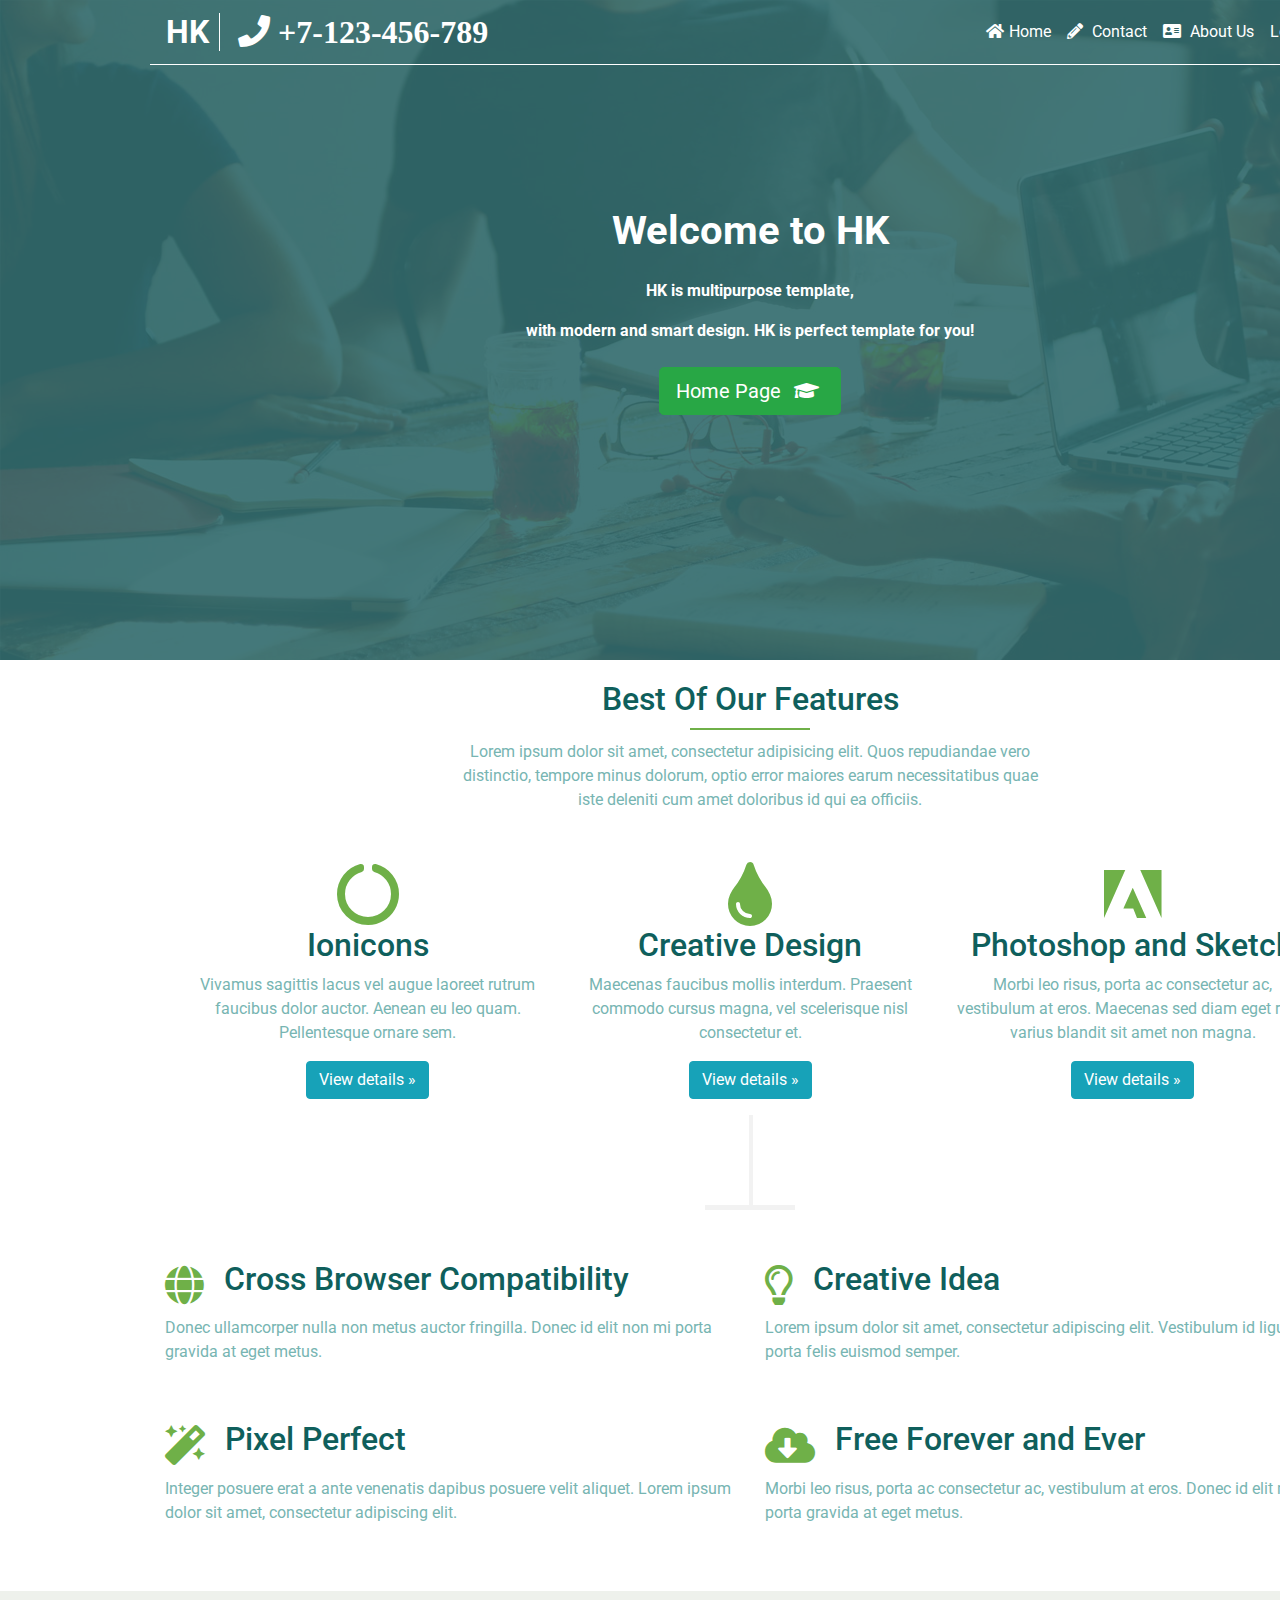
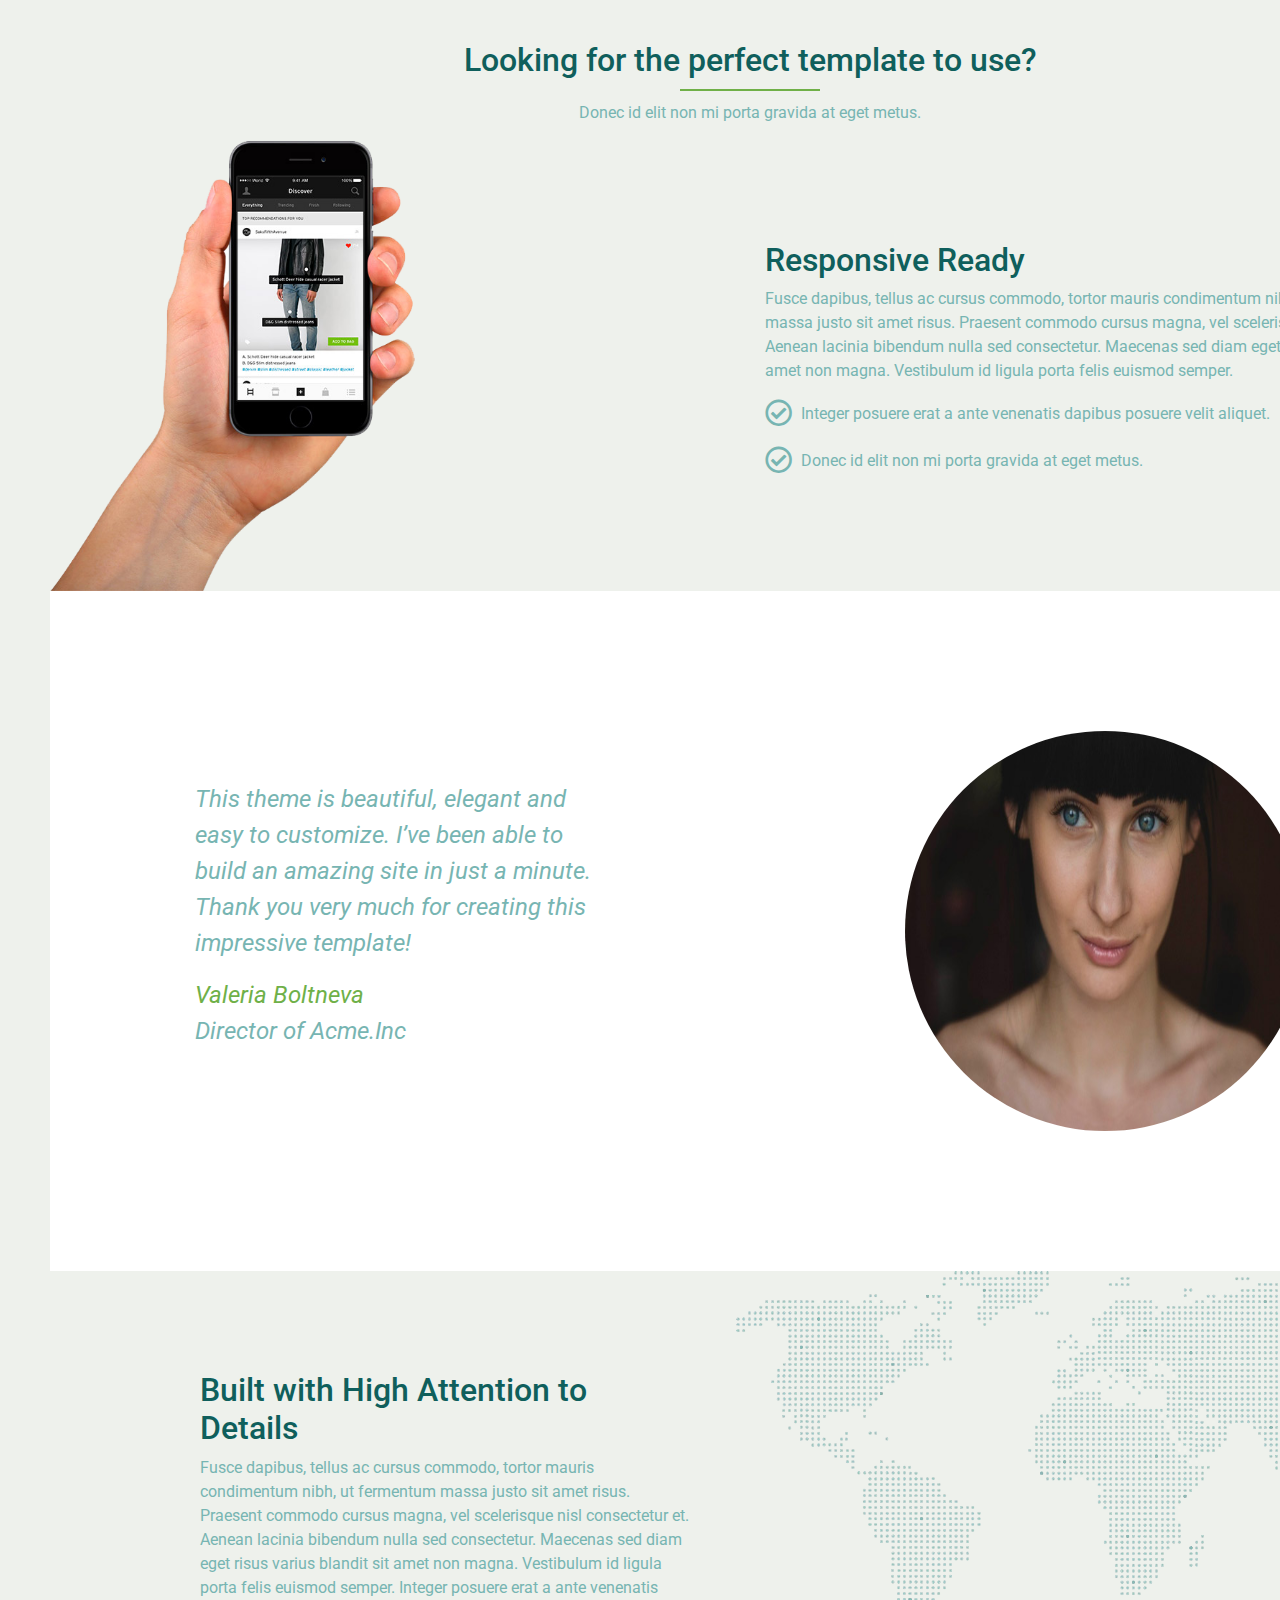
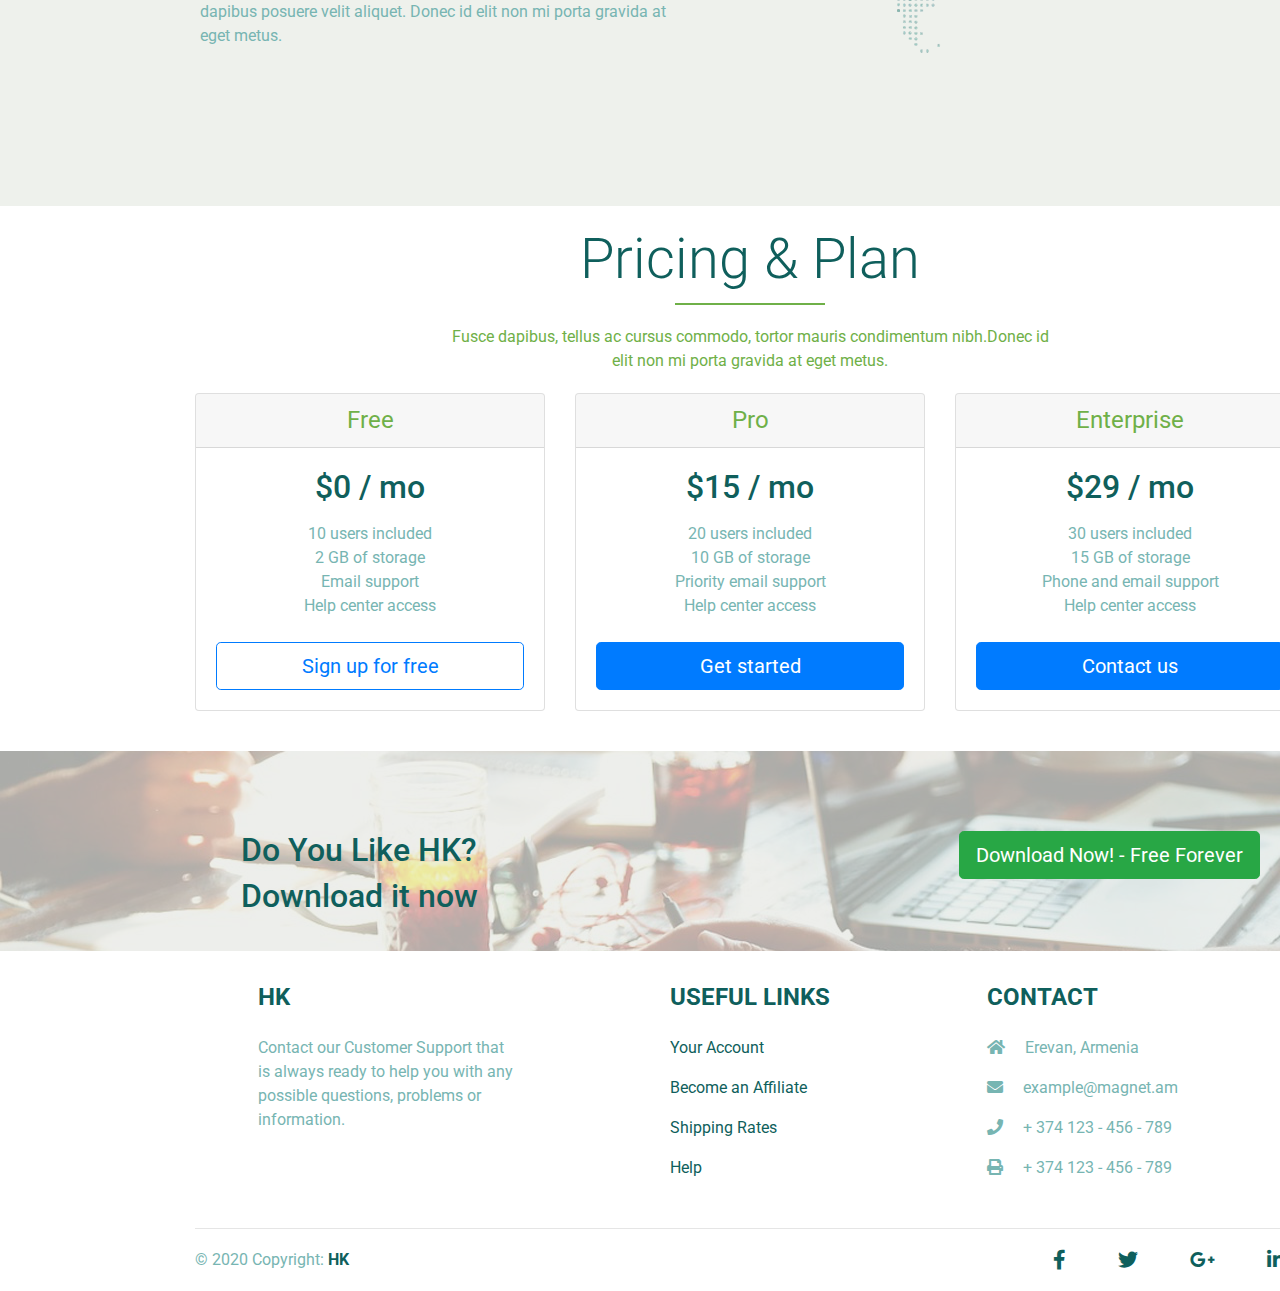
<file: index.html>
<!DOCTYPE html>
<html lang="en">

<head>
    <meta charset="UTF-8">
    <meta name="viewport" content="width=device-width, initial-scale=1, shrink-to-fit=no">
    <title>Web Magnet Internship</title>
    <link rel="icon" type="image/png" href="src/images/favicon.png"/>
    <link rel="stylesheet" href="https://stackpath.bootstrapcdn.com/bootstrap/4.5.2/css/bootstrap.min.css" integrity="sha384-JcKb8q3iqJ61gNV9KGb8thSsNjpSL0n8PARn9HuZOnIxN0hoP+VmmDGMN5t9UJ0Z" crossorigin="anonymous">
    <link rel="stylesheet" href="src/css/index.css">
    <link rel="stylesheet" href="src/fontawesome-free-5.14.0-web/css/all.min.css">
    <link href="https://fonts.googleapis.com/css2?family=Roboto:wght@300;400&display=swap" rel="stylesheet">
    <!--Roboto Font -->
</head>

<body>
    <header>
        <div class="shape"></div>
        <nav class="navbar navbar-toggleable-md navbar-expand-lg scrolling-navbar double-nav">
            <div class="company_info">
                <span class="company_name">HK</span>
                <span class="company_tel">
                    <i class="fa fa-phone" aria-hidden="true">
                        <a href="tel:+123456789" class="phone_number">
                            +7-123-456-789
                        </a>
                    </i>
                </span>
            </div>
            <ul class="nav navbar-nav nav-flex-icons ml-auto">
                <li class="nav-item">
                    <a href="index.html" class="nav-link"><i class="fa fa-home"></i><span>Home</span></a>
                </li>
                <li class="nav-item">
                    <a href="contacts.html" class="nav-link"><i class="fas fa-pencil-alt"></i> <span>Contact</span></a>
                </li>
                <li class="nav-item">
                    <a href="about_us.html" class="nav-link"><i class="fa fa-address-card"></i> <span>About Us</span></a>
                </li>
                <li class="nav-item dropdown">
                    <a class="nav-link dropdown-toggle" href="#" id="navbarDropdownMenuLink" data-toggle="dropdown" aria-haspopup="true" aria-expanded="false">
                        Login
                    </a>
                    <div class="dropdown-menu dropdown-menu-right" aria-labelledby="navbarDropdownMenuLink">
                        <a class="dropdown-item" href="#">Log In</a>
                        <a class="dropdown-item" href="#">log Out</a>
                    </div>
                </li>
            </ul>
        </nav>
        <div class="welcome_blok">
            <div class="text-center white-text mx-5 wow fadeIn">
                <h1 class="mb-4">
                    <strong>Welcome to HK</strong>
                </h1>
                <p>
                    <strong>HK is multipurpose template,</strong>
                </p>
                <p class="mb-4 d-none d-md-block">
                    <strong>with modern and smart design. HK is perfect template for you!</strong>
                </p>
                <a target="" href="" class="btn btn-success btn-lg">Home Page
                    <i class="fa fa-graduation-cap ml-2"></i>
                </a>
            </div>
        </div>
    </header>
    <div class="features">
        <div class="features_info text-center">
            <h2>Best Of Our Features</h2>
            <div class="line"></div>
            <span>Lorem ipsum dolor sit amet, consectetur adipisicing elit. Quos repudiandae vero distinctio, tempore minus dolorum, optio error maiores earum necessitatibus quae iste deleniti cum amet doloribus id qui ea officiis.</span>
        </div>
        <div class="row d-flex justify-content-center">
            <div class="col-lg-3 text-center">
                <i class="fas fa-circle-notch"></i>
                <h2>Ionicons</h2>
                <p>Vivamus sagittis lacus vel augue laoreet rutrum faucibus dolor auctor. Aenean eu leo quam. Pellentesque ornare sem.</p>
                <p><a class="btn btn-info" href="#" role="button">View details »</a></p>
            </div>
            <div class="col-lg-3 text-center">
                <i class="fas fa-tint"></i>
                <h2>Creative Design</h2>
                <p>Maecenas faucibus mollis interdum. Praesent commodo cursus magna, vel scelerisque nisl consectetur et.</p>
                <p><a class="btn btn-info" href="#" role="button">View details »</a></p>
            </div>
            <div class="col-lg-3 text-center">
                <i class="fab fa-adobe"></i>
                <h2>Photoshop and Sketch</h2>
                <p>Morbi leo risus, porta ac consectetur ac, vestibulum at eros. Maecenas sed diam eget risus varius blandit sit amet non magna.</p>
                <p><a class="btn btn-info" href="#" role="button">View details »</a></p>
            </div>
        </div>
        <!-- Sorry ¯\_(ツ)_/¯ -->
        <div class="for_T_effect">
            <div class="vertical_line"></div>
            <div class="horizontal_line"></div>
        </div>
        <div class="more_features">
            <div class="col">
                <div class="row d-flex justify-content-center">
                    <div class="col-lg-6">
                        <div class="more_features_title">
                            <i class="fas fa-globe rotatingIcon"></i>
                            <h2>Cross Browser Compatibility</h2>
                        </div>
                        <p>Donec ullamcorper nulla non metus auctor fringilla. Donec id elit non mi porta gravida at eget metus.</p>
                    </div>
                    <div class="col-lg-6">
                        <div class="more_features_title">
                            <i class="far fa-lightbulb rotatingIcon"></i>
                            <h2>Creative Idea</h2>
                        </div>
                        <p>Lorem ipsum dolor sit amet, consectetur adipiscing elit. Vestibulum id ligula porta felis euismod semper.</p>
                    </div>
                </div>
            </div>
            <div class="col">
                <div class="row d-flex justify-content-center">
                    <div class="col-lg-6">
                        <div class="more_features_title">
                            <i class="fas fa-magic rotatingIcon"></i>
                            <h2>Pixel Perfect</h2>
                        </div>
                        <p>Integer posuere erat a ante venenatis dapibus posuere velit aliquet. Lorem ipsum dolor sit amet, consectetur adipiscing elit.</p>
                    </div>
                    <div class="col-lg-6">
                        <div class="more_features_title">
                            <i class="fas fa-cloud-download-alt rotatingIcon"></i>
                            <h2>Free Forever and Ever</h2>
                        </div>
                        <p>Morbi leo risus, porta ac consectetur ac, vestibulum at eros. Donec id elit non mi porta gravida at eget metus.</p>
                    </div>
                </div>
            </div>
        </div>
        <div class="section">
            <div class="section_title text-center">
                <h2>Looking for the perfect template to use?</h2>
                <div class="line"></div>
                <p>Donec id elit non mi porta gravida at eget metus.</p>
            </div>
            <div class="image_and_description">
                <div class="image">
                    <img src="src/images/hand_with_smartphone.png" alt="hand with smartphone">
                </div>
                <div class="description">
                    <h2>Responsive Ready</h2>
                    <p>Fusce dapibus, tellus ac cursus commodo, tortor mauris condimentum nibh, ut fermentum massa justo sit amet risus. Praesent commodo cursus magna, vel scelerisque nisl consectetur et. Aenean lacinia bibendum nulla sed consectetur. Maecenas sed diam eget risus varius blandit sit amet non magna. Vestibulum id ligula porta felis euismod semper.</p>
                    <p> <i class="far fa-check-circle section_icon"></i> <span>Integer posuere erat a ante venenatis dapibus posuere velit aliquet.</span></p>
                    <p> <i class="far fa-check-circle section_icon"></i> <span>Donec id elit non mi porta gravida at eget metus.</span></p>
                </div>
            </div>
            <div class="fedback d-flex">
                <blockquote cite="index.html">
                    <p>This theme is beautiful, elegant and easy to customize. I’ve been able to build an amazing site in just a minute. Thank you very much for creating this impressive template!</p>
                    <footer>
                        <div class="fedback_author">Valeria Boltneva</div>
                        <div>
                            <p>Director of <cite>Acme.Inc</cite></p>
                        </div>
                    </footer>
                </blockquote>
                <img src="src/images/coment_author_image.jpg" alt="Valeria Boltneva">
            </div>
            <div class="section_footer">
                <div>
                    <h2>Built with High Attention to Details</h2>
                    <p>Fusce dapibus, tellus ac cursus commodo, tortor mauris condimentum nibh, ut fermentum massa justo sit amet risus. Praesent commodo cursus magna, vel scelerisque nisl consectetur et. Aenean lacinia bibendum nulla sed consectetur. Maecenas sed diam eget risus varius blandit sit amet non magna. Vestibulum id ligula porta felis euismod semper. Integer posuere erat a ante venenatis dapibus posuere velit aliquet. Donec id elit non mi porta gravida at eget metus.</p>
                </div>
            </div>
        </div>
    </div>
    <div class="pricing">
        <div class="pricing-header text-center">
            <h2 class="display-4">Pricing &amp; Plan</h2>
            <div class="line"></div>
            <p class="pricing_description">Fusce dapibus, tellus ac cursus commodo, tortor mauris condimentum nibh.Donec id elit non mi porta gravida at eget metus.</p>
        </div>
        <div class="container">
            <div class="card-deck mb-3 text-center">
                <div class="card mb-4 box-shadow">
                    <div class="card-header">
                        <h4 class="my-0 font-weight-normal">Free</h4>
                    </div>
                    <div class="card-body">
                        <h2 class="card-title pricing-card-title">$0 / mo</h2>
                        <ul class="list-unstyled mt-3 mb-4">
                            <li>10 users included</li>
                            <li>2 GB of storage</li>
                            <li>Email support</li>
                            <li>Help center access</li>
                        </ul>
                        <button type="button" class="btn btn-lg btn-block btn-outline-primary">Sign up for free</button>
                    </div>
                </div>
                <div class="card mb-4 box-shadow">
                    <div class="card-header">
                        <h4 class="my-0 font-weight-normal">Pro</h4>
                    </div>
                    <div class="card-body">
                        <h2 class="card-title pricing-card-title">$15 / mo</h2>
                        <ul class="list-unstyled mt-3 mb-4">
                            <li>20 users included</li>
                            <li>10 GB of storage</li>
                            <li>Priority email support</li>
                            <li>Help center access</li>
                        </ul>
                        <button type="button" class="btn btn-lg btn-block btn-primary">Get started</button>
                    </div>
                </div>
                <div class="card mb-4 box-shadow">
                    <div class="card-header">
                        <h4 class="my-0 font-weight-normal">Enterprise</h4>
                    </div>
                    <div class="card-body">
                        <h2 class="card-title pricing-card-title">$29 / mo</h2>
                        <ul class="list-unstyled mt-3 mb-4">
                            <li>30 users included</li>
                            <li>15 GB of storage</li>
                            <li>Phone and email support</li>
                            <li>Help center access</li>
                        </ul>
                        <button type="button" class="btn btn-lg btn-block btn-primary">Contact us</button>
                    </div>
                </div>
            </div>
        </div>
        <div class="pricing_footer">
            <img src="src/images/footer_image.jpg" alt="footer image">
            <div class="shape"></div>
            <div class="download_link d-flex">
                <div>
                    <h2>Do You Like HK?</h2>
                    <h2>Download it now</h2>
                </div>
                <div>
                    <button type="button" class="btn btn-lg btn-success">Download Now! - Free Forever</button>
                </div>
            </div>
        </div>
    </div>
    <div class="footer">
        <footer>
            <div class="container text-center">
                <div class="row text-center text-md-left mt-3 pb-3">
                    <div class="col-md-3 col-lg-3 col-xl-3 mx-auto mt-3">
                        <h4 class="text-uppercase mb-4 font-weight-bold">HK</h4>
                        <p>Contact our Customer Support that is always ready to help you with any possible questions, problems or information.</p>
                    </div>
                    <hr class="w-100 clearfix d-md-none">
                    <!-- Grid column -->
                    <div class="col-md-3 col-lg-2 col-xl-2 mx-auto mt-3">
                        <h4 class="text-uppercase mb-4 font-weight-bold">Useful links</h4>
                        <p>
                            <a href="#!">Your Account</a>
                        </p>
                        <p>
                            <a href="#!">Become an Affiliate</a>
                        </p>
                        <p>
                            <a href="#!">Shipping Rates</a>
                        </p>
                        <p>
                            <a href="#!">Help</a>
                        </p>
                    </div>
                    <!-- Grid column -->
                    <hr class="w-100 clearfix d-md-none">
                    <!-- Grid column -->
                    <div class="col-md-4 col-lg-3 col-xl-3 mx-auto mt-3">
                        <h4 class="text-uppercase mb-4 font-weight-bold">Contact</h4>
                        <p>
                            <i class="fas fa-home mr-3"></i> Erevan, Armenia</p>
                        <p>
                            <i class="fas fa-envelope mr-3"></i> example@magnet.am</p>
                        <p>
                            <i class="fas fa-phone mr-3"></i> + 374 123 - 456 - 789</p>
                        <p>
                            <i class="fas fa-print mr-3"></i> + 374 123 - 456 - 789</p>
                    </div>
                </div>
                <hr>
                <div class="row d-flex align-items-center">
                    <!-- Grid column -->
                    <div class="col-md-7 col-lg-8">
                        <!--Copyright-->
                        <p class="text-center text-md-left">© 2020 Copyright:
                            <a target="_blank" href="https://github.com/Hovhannes1991">
                                <strong> HK</strong>
                            </a>
                        </p>
                    </div>
                    <div class="col-md-5 col-lg-4 ml-lg-0">
                        <div class="text-center text-md-right">
                            <ul class="list-unstyled list-inline">
                                <li class="list-inline-item">
                                    <a target="_blank" href="https://www.facebook.com/HovoKeshishyan" class="btn-floating btn-lg rgba-white-slight mx-1">
                                        <i class="fab fa-facebook-f"></i>
                                    </a>
                                </li>
                                <li class="list-inline-item">
                                    <a target="_blank" href="https://www.facebook.com/HovoKeshishyan" class="btn-floating btn-lg rgba-white-slight mx-1">
                                        <i class="fab fa-twitter"></i>
                                    </a>
                                </li>
                                <li class="list-inline-item">
                                    <a target="_blank" href="https://www.facebook.com/HovoKeshishyan" class="btn-floating btn-lg rgba-white-slight mx-1">
                                        <i class="fab fa-google-plus-g"></i>
                                    </a>
                                </li>
                                <li class="list-inline-item">
                                    <a target="_blank" href="https://www.linkedin.com/in/hovhannes-keshishyan" class="btn-floating btn-lg rgba-white-slight mx-1">
                                        <i class="fab fa-linkedin-in"></i>
                                    </a>
                                </li>
                            </ul>
                        </div>
                    </div>
                </div>
            </div>
        </footer>
    </div>
    <script src="https://code.jquery.com/jquery-3.5.1.slim.min.js" integrity="sha384-DfXdz2htPH0lsSSs5nCTpuj/zy4C+OGpamoFVy38MVBnE+IbbVYUew+OrCXaRkfj" crossorigin="anonymous"></script>
    <script src="https://cdn.jsdelivr.net/npm/popper.js@1.16.1/dist/umd/popper.min.js" integrity="sha384-9/reFTGAW83EW2RDu2S0VKaIzap3h46lZH81PoYlFhbGU+6BZp6G7niu735Sk7lN" crossorigin="anonymous"></script>
    <script src="https://stackpath.bootstrapcdn.com/bootstrap/4.5.2/js/bootstrap.min.js" integrity="sha384-B4gt1jrGC7Jh4AgTPSdUtOBvfO8shuf57BaghqFfPlYxofvL8/KUEfYiJOMMV+rV" crossorigin="anonymous"></script>
</body>

</html>
</file>
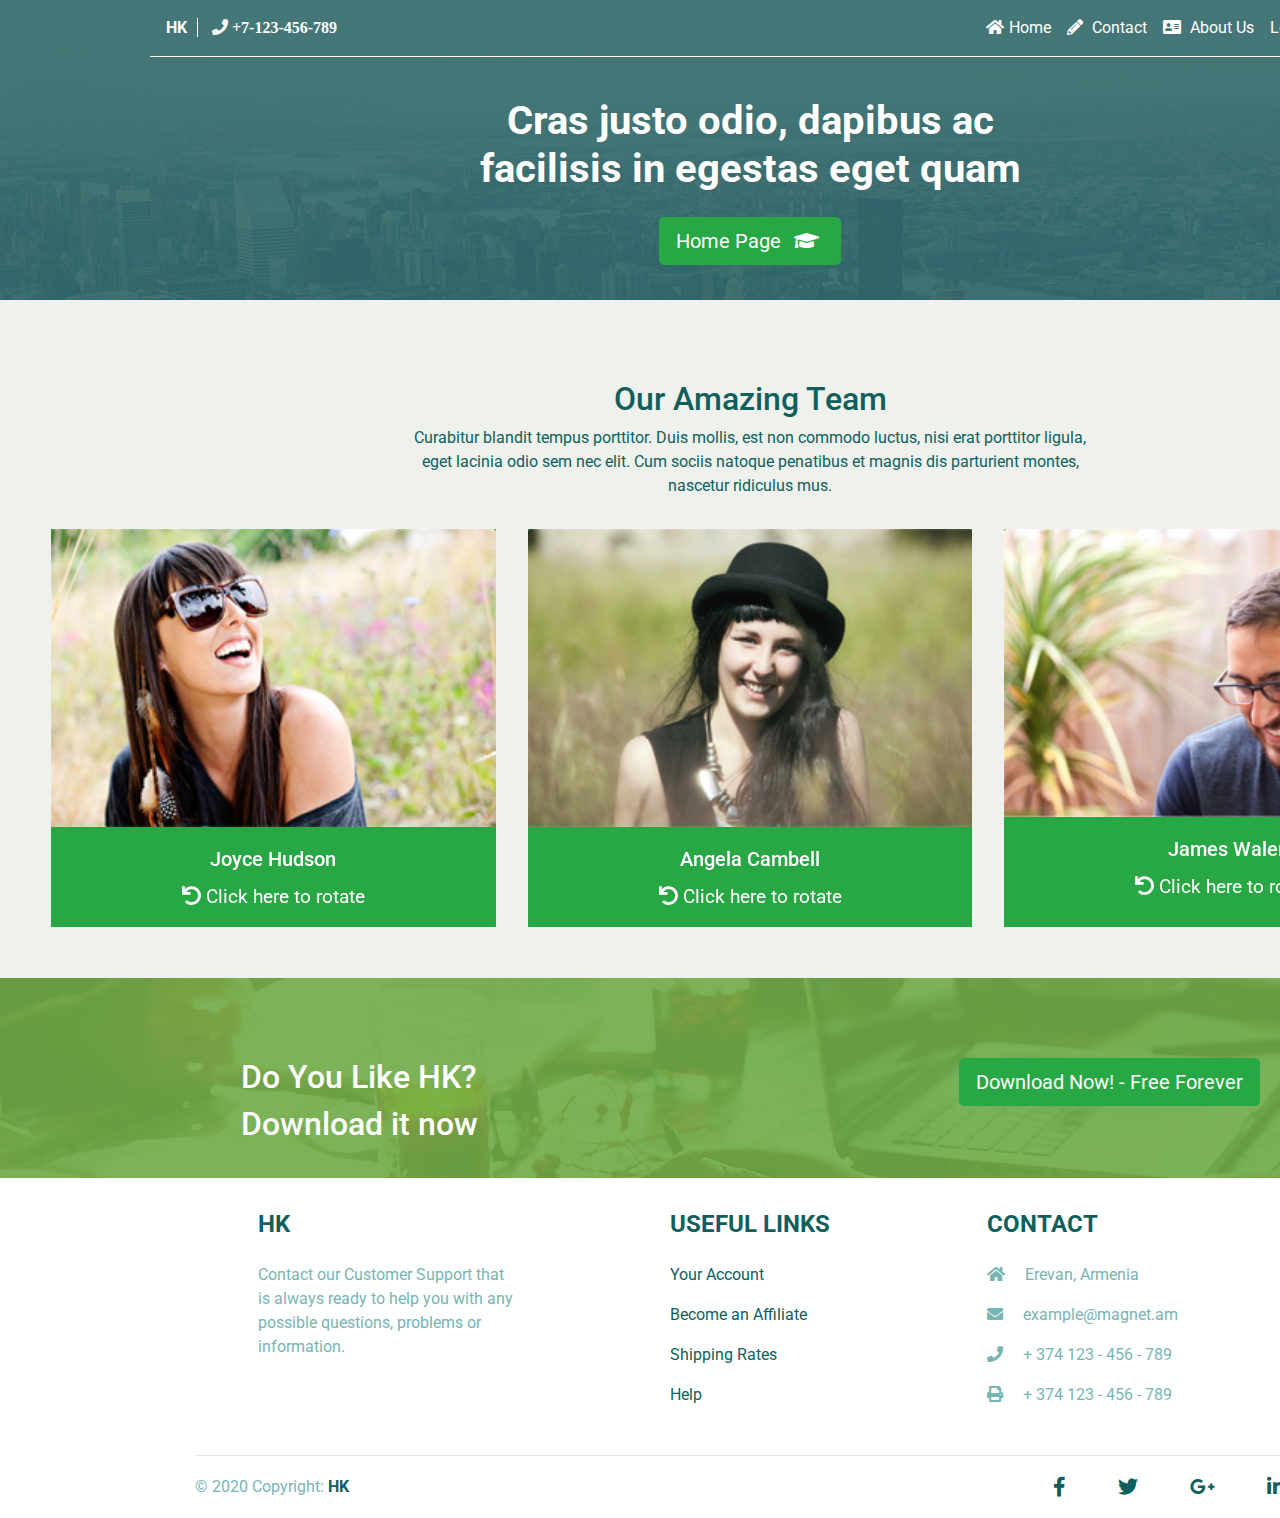
<file: about_us.html>
<!DOCTYPE html>
<html lang="en">

<head>
    <meta charset="UTF-8">
    <meta name="viewport" content="width=device-width, initial-scale=1, shrink-to-fit=no">
    <title>Web Magnet Internship</title>
    <link rel="icon" type="image/png" href="src/images/favicon.png"/>
    <link rel="stylesheet" href="https://stackpath.bootstrapcdn.com/bootstrap/4.5.2/css/bootstrap.min.css" integrity="sha384-JcKb8q3iqJ61gNV9KGb8thSsNjpSL0n8PARn9HuZOnIxN0hoP+VmmDGMN5t9UJ0Z" crossorigin="anonymous">
    <link rel="stylesheet" href="src/css/about_us.css">
    <link rel="stylesheet" href="src/fontawesome-free-5.14.0-web/css/all.min.css">
    <link href="https://fonts.googleapis.com/css2?family=Roboto:wght@300;400&display=swap" rel="stylesheet">
    <!--Roboto Font -->
</head>

<body>
    <header>
        <div class="shape"></div>
        <nav class="navbar navbar-toggleable-md navbar-expand-lg scrolling-navbar double-nav">
            <div class="company_info">
                <span class="company_name">HK</span>
                <span class="company_tel">
                    <i class="fa fa-phone" aria-hidden="true">
                        <a href="tel:+123456789" class="phone_number">
                            +7-123-456-789
                        </a>
                    </i>
                </span>
            </div>
            <ul class="nav navbar-nav nav-flex-icons ml-auto">
                <li class="nav-item">
                    <a href="index.html" class="nav-link"><i class="fa fa-home"></i><span>Home</span></a>
                </li>
                <li class="nav-item">
                    <a href="contacts.html" class="nav-link"><i class="fas fa-pencil-alt"></i> <span>Contact</span></a>
                </li>
                <li class="nav-item">
                    <a href="about_us.html" class="nav-link"><i class="fa fa-address-card"></i> <span>About Us</span></a>
                </li>
                <li class="nav-item dropdown">
                    <a class="nav-link dropdown-toggle" href="#" id="navbarDropdownMenuLink" data-toggle="dropdown" aria-haspopup="true" aria-expanded="false">
                        Login
                    </a>
                    <div class="dropdown-menu dropdown-menu-right" aria-labelledby="navbarDropdownMenuLink">
                        <a class="dropdown-item" href="#">Log In</a>
                        <a class="dropdown-item" href="#">log Out</a>
                    </div>
                </li>
            </ul>
        </nav>
        <div class="welcome_blok">
            <div class="text-center white-text mx-5 wow fadeIn">
                <h1 class="mb-4">
                    <strong>Cras justo odio, dapibus ac facilisis in egestas eget quam</strong>
                </h1>
                <a target="" href="" class="btn btn-success btn-lg">Home Page
                    <i class="fa fa-graduation-cap ml-2"></i>
                </a>
            </div>
        </div>
    </header>
    <div class="staff">
        <div class="title">
            <h2 class="text-center">Our Amazing Team</h2>
            <p class="text-center">Curabitur blandit tempus porttitor. Duis mollis, est non commodo luctus, nisi erat porttitor ligula, eget lacinia odio sem nec elit. Cum sociis natoque penatibus et magnis dis parturient montes, nascetur ridiculus mus.</p>
        </div>
        <div class="card-deck">
            <div class="card">
                <div class="card_content">
                    <div class="card_front">
                        <img class="card-img-top" src="src/images/staff_01.jpg" alt="Joyce Hudson">
                        <div class="card-body">
                            <h5 class="card-title">Joyce Hudson</h5>
                            <!-- <p class="card-text">Founder and Designer</p> -->
                            <a class="rotate-btn" data-card="card-1"><i class="fas fa-undo"></i> Click here to rotate</a>
                        </div>
                    </div>
                    <div class="card_back">
                        <div class="card-body">
                            <h4 class="font-weight-bold mb-0">About me</h4>
                            <hr>
                            <p>
                                Lorem ipsum dolor sit amet, consectetur adipisicing elit. Fugiat tenetur odio suscipit non commodi vel
                                eius veniam maxime?</p>
                            <hr>
                            <ul class="list-inline py-2">
                                <li class="list-inline-item"><a class="p-2 fa-lg fb-ic"><i class="fab fa-facebook-f"></i></a></li>
                                <li class="list-inline-item"><a class="p-2 fa-lg tw-ic"><i class="fab fa-twitter"></i></a></li>
                                <li class="list-inline-item"><a class="p-2 fa-lg gplus-ic"><i class="fab fa-google-plus-g"></i></a></li>
                                <li class="list-inline-item"><a class="p-2 fa-lg li-ic"><i class="fab fa-linkedin-in"></i></a></li>
                            </ul>
                            <a class="rotate-btn" data-card="card-1"><i class="fas fa-undo"></i> Click here to rotate back</a>
                        </div>
                    </div>
                </div>
            </div>
            <div class="card">
                <div class="card_content">
                    <div class="card_front">
                        <img class="card-img-top" src="src/images/staff_02.jpg" alt="Angela Cambell">
                        <div class="card-body">
                            <h5 class="card-title">Angela Cambell</h5>
                            <a class="rotate-btn" data-card="card-2"><i class="fas fa-undo"></i> Click here to rotate</a>
                        </div>
                    </div>
                    <div class="card_back">
                        <div class="card-body">
                            <h4 class="font-weight-bold mb-0">About me</h4>
                            <hr>
                            <p>
                                Lorem ipsum dolor sit amet, consectetur adipisicing elit. Fugiat tenetur odio suscipit non commodi vel
                                eius veniam maxime?</p>
                            <hr>
                            <ul class="list-inline py-2">
                                <li class="list-inline-item"><a class="p-2 fa-lg fb-ic"><i class="fab fa-facebook-f"></i></a></li>
                                <li class="list-inline-item"><a class="p-2 fa-lg tw-ic"><i class="fab fa-twitter"></i></a></li>
                                <li class="list-inline-item"><a class="p-2 fa-lg gplus-ic"><i class="fab fa-google-plus-g"></i></a></li>
                                <li class="list-inline-item"><a class="p-2 fa-lg li-ic"><i class="fab fa-linkedin-in"></i></a></li>
                            </ul>
                            <a class="rotate-btn" data-card="card-2"><i class="fas fa-undo"></i> Click here to rotate back</a>
                        </div>
                    </div>
                </div>
            </div>
            <div class="card">
                <div class="card_content">
                    <div class="card_front">
                        <img class="card-img-top" src="src/images/staff_03.jpg" alt="James Waler">
                        <div class="card-body">
                            <h5 class="card-title">James Waler</h5>
                            <a class="rotate-btn" data-card="card-3"><i class="fas fa-undo"></i> Click here to rotate</a>
                        </div>
                    </div>
                    <div class="card_back">
                        <div class="card-body">
                            <h4 class="font-weight-bold mb-0">About me</h4>
                            <hr>
                            <p>
                                Lorem ipsum dolor sit amet, consectetur adipisicing elit. Fugiat tenetur odio suscipit non commodi vel
                                eius veniam maxime?</p>
                            <hr>
                            <ul class="list-inline py-2">
                                <li class="list-inline-item"><a class="p-2 fa-lg fb-ic"><i class="fab fa-facebook-f"></i></a></li>
                                <li class="list-inline-item"><a class="p-2 fa-lg tw-ic"><i class="fab fa-twitter"></i></a></li>
                                <li class="list-inline-item"><a class="p-2 fa-lg gplus-ic"><i class="fab fa-google-plus-g"></i></a></li>
                                <li class="list-inline-item"><a class="p-2 fa-lg li-ic"><i class="fab fa-linkedin-in"></i></a></li>
                            </ul>
                            <a class="rotate-btn" data-card="card-3"><i class="fas fa-undo"></i> Click here to rotate back</a>
                        </div>
                    </div>
                </div>
            </div>
        </div>
    </div>
    <div class="staff_footer">
        <img src="src/images/footer_image.jpg" alt="footer image">
        <div class="shape"></div>
        <div class="download_link d-flex">
            <div>
                <h2>Do You Like HK?</h2>
                <h2>Download it now</h2>
            </div>
            <div>
                <button type="button" class="btn btn-lg btn-success">Download Now! - Free Forever</button>
            </div>
        </div>
    </div>
    <footer>
        <div class="container text-center">
            <div class="row text-center text-md-left mt-3 pb-3">
                <div class="col-md-3 col-lg-3 col-xl-3 mx-auto mt-3">
                    <h4 class="text-uppercase mb-4 font-weight-bold">HK</h4>
                    <p>Contact our Customer Support that is always ready to help you with any possible questions, problems or information.</p>
                </div>
                <hr class="w-100 clearfix d-md-none">
                <!-- Grid column -->
                <div class="col-md-3 col-lg-2 col-xl-2 mx-auto mt-3">
                    <h4 class="text-uppercase mb-4 font-weight-bold">Useful links</h4>
                    <p>
                        <a href="#!">Your Account</a>
                    </p>
                    <p>
                        <a href="#!">Become an Affiliate</a>
                    </p>
                    <p>
                        <a href="#!">Shipping Rates</a>
                    </p>
                    <p>
                        <a href="#!">Help</a>
                    </p>
                </div>
                <!-- Grid column -->
                <hr class="w-100 clearfix d-md-none">
                <!-- Grid column -->
                <div class="col-md-4 col-lg-3 col-xl-3 mx-auto mt-3">
                    <h4 class="text-uppercase mb-4 font-weight-bold">Contact</h4>
                    <p>
                        <i class="fas fa-home mr-3"></i> Erevan, Armenia</p>
                    <p>
                        <i class="fas fa-envelope mr-3"></i> example@magnet.am</p>
                    <p>
                        <i class="fas fa-phone mr-3"></i> + 374 123 - 456 - 789</p>
                    <p>
                        <i class="fas fa-print mr-3"></i> + 374 123 - 456 - 789</p>
                </div>
            </div>
            <hr>
            <div class="row d-flex align-items-center">
                <!-- Grid column -->
                <div class="col-md-7 col-lg-8">
                    <!--Copyright-->
                    <p class="text-center text-md-left">© 2020 Copyright:
                        <a target="_blank" href="https://github.com/Hovhannes1991">
                            <strong> HK</strong>
                        </a>
                    </p>
                </div>
                <div class="col-md-5 col-lg-4 ml-lg-0">
                    <div class="text-center text-md-right">
                        <ul class="list-unstyled list-inline">
                            <li class="list-inline-item">
                                <a target="_blank" href="https://www.facebook.com/HovoKeshishyan" class="btn-floating btn-lg rgba-white-slight mx-1">
                                    <i class="fab fa-facebook-f"></i>
                                </a>
                            </li>
                            <li class="list-inline-item">
                                <a target="_blank" href="https://www.facebook.com/HovoKeshishyan" class="btn-floating btn-lg rgba-white-slight mx-1">
                                    <i class="fab fa-twitter"></i>
                                </a>
                            </li>
                            <li class="list-inline-item">
                                <a target="_blank" href="https://www.facebook.com/HovoKeshishyan" class="btn-floating btn-lg rgba-white-slight mx-1">
                                    <i class="fab fa-google-plus-g"></i>
                                </a>
                            </li>
                            <li class="list-inline-item">
                                <a target="_blank" href="https://www.linkedin.com/in/hovhannes-keshishyan" class="btn-floating btn-lg rgba-white-slight mx-1">
                                    <i class="fab fa-linkedin-in"></i>
                                </a>
                            </li>
                        </ul>
                    </div>
                </div>
            </div>
        </div>
    </footer>
    <script src="https://code.jquery.com/jquery-3.5.1.slim.min.js" integrity="sha384-DfXdz2htPH0lsSSs5nCTpuj/zy4C+OGpamoFVy38MVBnE+IbbVYUew+OrCXaRkfj" crossorigin="anonymous"></script>
    <script src="https://cdn.jsdelivr.net/npm/popper.js@1.16.1/dist/umd/popper.min.js" integrity="sha384-9/reFTGAW83EW2RDu2S0VKaIzap3h46lZH81PoYlFhbGU+6BZp6G7niu735Sk7lN" crossorigin="anonymous"></script>
    <script src="https://stackpath.bootstrapcdn.com/bootstrap/4.5.2/js/bootstrap.min.js" integrity="sha384-B4gt1jrGC7Jh4AgTPSdUtOBvfO8shuf57BaghqFfPlYxofvL8/KUEfYiJOMMV+rV" crossorigin="anonymous"></script>
    <script type="text/javascript" src="script.js"></script>
</body>

</html>
</file>
<file: src/css/index.css>
@import "styles.css";

.company_info {
		font-size: 2rem;
	}


.welcome_blok {
	position: relative;
	margin: 0 auto;
	top: 20%;
	width: 50%;
	padding: 10px;	
}



.features_info {
    width: 40%;
    margin: 20px auto 50px;
}

h2 {
	color: #0f5f5c;
}

.features_info .line, .line {
	background-color: #6fb048;
	width: 20%;
	height: 2px;
	margin: 10px auto;
}

.features_info span, .features p {
	color: #77b5b2;
}

.features h2 {
	color: #0f5f5c;
}

.features i {
	color: #6fb048;
	font-size: 4em;
}




.for_T_effect {    
    margin: 0 auto;
    width: 90px;
}

.vertical_line {
	width: 4px;
	height: 90px;
	background-color: #f2f2f2;
	margin-left: 44px;
}

.horizontal_line {
	width: 90px;
	height: 5px;
	background-color: #f2f2f2;
}

.more_features {
	width: 80%;
	margin: 50px auto;
}

.more_features .col {
	margin-right: 20px;	
}

.more_features .col .row {	
	margin-bottom: 40px;
}

.more_features_title {
	display: flex;	
	align-items: center;
	margin-bottom: 10px;	
}

.more_features_title i {
	font-size: 2.5em;
	margin: 5px 20px auto 0;
	/*animation: rotateIcon 2s linear infinite;*/
}

.rotatingIcon {	
	animation: rotate3DIcon 2s linear infinite;
}

/*@keyframes rotateIcon {
	from {transform: rotate(0);}
	to {transform: rotate(360deg);}
}*/

@keyframes rotate3DIcon {
	/*from {transform: rotateY(0deg);}
	to {transform: rotateY(360deg);}*/
	0%   {transform: rotateY(0deg); color: #6fb048}  
    50%  {color: gold}  
    100% {transform: rotateY(360deg); color: #6fb048}
}



/*section*/


.section {	
	height: 1815px;
	background-color: #eef1ec;	
	padding: 50px;
}

.section_title .line {
	width: 10%;
}

.section .image_and_description {
	display: flex;
	justify-content: space-around;
}

.section .image_and_description img {
    height: 450px;
}

.description {
    width: 50%;
    margin: 100px auto auto 350px;	
}

.section .description i {
	font-size: 1.7rem;
	color: #77b5b2;
	margin-right: 5px;	
}


/*conat center text with font awesom icon, ----------> font metric problem*/
.section .description span {
	position: relative;
	top: -4px;
}






.fedback {
	height: 680px;
	align-items: center;
	justify-content: space-around;
	background-color: #fff;
}

.fedback blockquote {
	width: 30%;
	font-size: 1.5rem;
	font-style: italic;
}

.fedback_author {
	color: #6fb048;
}

.fedback img {
	border-radius: 100%;
	width: 400px;
	height: 400px;
}

.section_footer {
	height: 500px;
	background-image: url(../images/section_map_image.png);
	background-repeat: no-repeat;
	background-position: right 0;	
}

.section_footer div {	
	width: 35%;
	position: relative;
	left: 150px;
	top: 100px;
}



.pricing {
	margin-top: 20px;
}

.pricing .line {
	width: 10%;
}

.pricing_description {
	width: 40%;
	margin: 20px auto;
	color: #6fb048;
}

.pricing h4 {
	color: #6fb048;
}

.pricing li {
	color: #77b5b2;
}

.pricing_footer {
	position: relative;
}

.pricing_footer .shape {
	width: 100%;
	height: 100%;
	background-color: #e6e7e2;
	opacity: 0.7;
	position: absolute;
	top: 0;	
}

.pricing_footer .download_link {
	width: 100%;
	justify-content: space-around;
	position: absolute;
	top: 80px;
}
</file>
<file: src/css/about_us.css>
@import 'styles.css';



header {
	height: 300px;
	background: url(../images/about_us_header.jpg);
}

.welcome_blok {
	position: relative;
	margin: 0 auto;
	top: 10%;
	width: 50%;
	padding: 10px;	
}

.staff {	
	padding: 50px;
	background-color: #eef1ec;
	/*height: 500px;*/
}

.staff .title {
	margin: 30px auto;
	color: #0f5f5c;
}

.staff .title p {
	width: 50%;
	margin: auto;
}

/*.card-body h5, .card-body p {
	color: #0f5f5c;
}*/

.staff_footer {
	position: relative;
	color: #fff;
}

.staff_footer .shape {
	width: 100%;
	height: 100%;
	background-color: #6eaa46;
	opacity: 0.9;
	position: absolute;
	top: 0;	
}

.staff_footer .download_link {
	width: 100%;
	justify-content: space-around;
	position: absolute;
	top: 80px;
}









.card {
  background-color: transparent;
  width: 300px;
  height: 400px;
  border: 1px solid #f1f1f1;
  perspective: 1000px; 
}


.card_content {
  position: relative;
  width: 100%;
  height: 100%;
  text-align: center;
  transition: transform 0.8s;
  transform-style: preserve-3d;
}

.card a, .card a:hover {
  text-decoration: none;
  font-size: 1.2rem;
  color: #fff;
}

.card_back a, .card_back a:hover {  
  color: dodgerblue;
}


/*.card:hover .card_content {
  transform: rotateY(180deg);
}*/

.rotate {
  transform: rotateY(180deg);
}


.card_front, .card_back {
  position: absolute;
  width: 100%;
  height: 100%;
  -webkit-backface-visibility: hidden; /* Safari */
  backface-visibility: hidden;
}


.card_front {
  background-color: #28a745;
  color: #fff;
}


.card_back {
  background-color: #fff;
  color: dodgerblue;
  transform: rotateY(180deg);
}



@media screen and (max-width: 1000px) {
	header {
		height: 400px;
	}

	.company_info {
		font-size: 2rem;
	}

	.welcome_blok {
		margin-top: -25px;
	}
}

@media screen and (max-width: 580px) {
	.card {
		margin: 20px auto;
	}

	.card h5, .card i {
		font-size: 2.5rem;
	}
}
</file>
